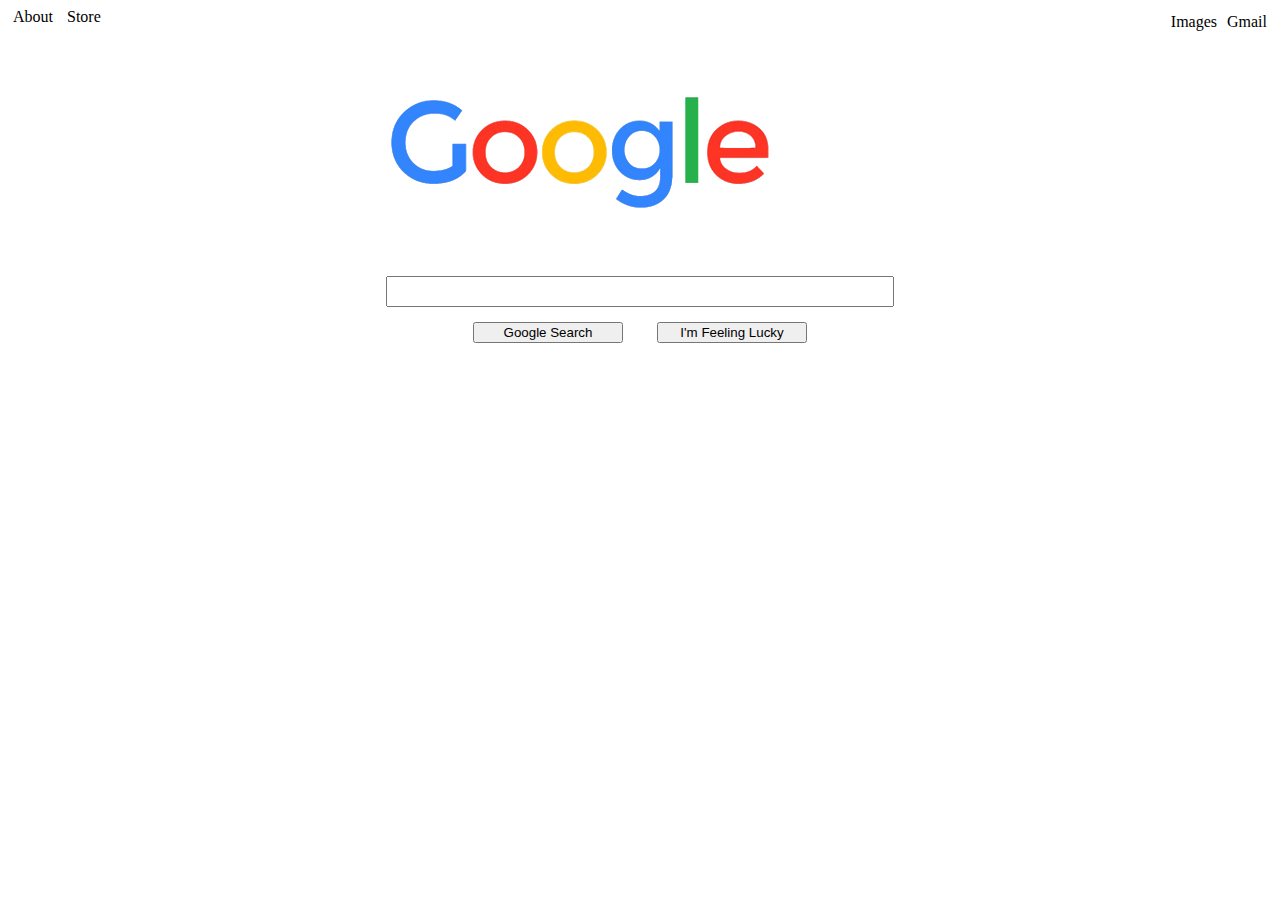
<file: index.html>
<!DOCTYPE html>
<html lang="en">
    <head>
        <title>Search</title>
        <link rel = "stylesheet" href = "styles.css">
    </head>
    <body>
        <span>
            <a href = "https://about.google/?fg" class= "topButtons">About</a>
            <a href = "https://store.google.com/CA/?utm_source" class= "topButtons">Store</a>
            <a href = "https://mail.google.com/mail" class = "rightAlign topButtons">Gmail</a>
            <a href = "googleImages.html" class = "rightAlign topButtons">Images</a>
        </span>
        <center>
            <img src = "googleLogo.png" alt="google" class = "logo">
            <form action = "https://google.com/search">
                <input type = "text" name = "q" class = "searchBar">
                <br>
              <button type = "submit" class = "buttons">Google Search</button>
              <button type = "submit" name = "btnI" class = "buttons">I'm Feeling Lucky</button>
            </form>
        </center>
    </body>
</html>
</file>
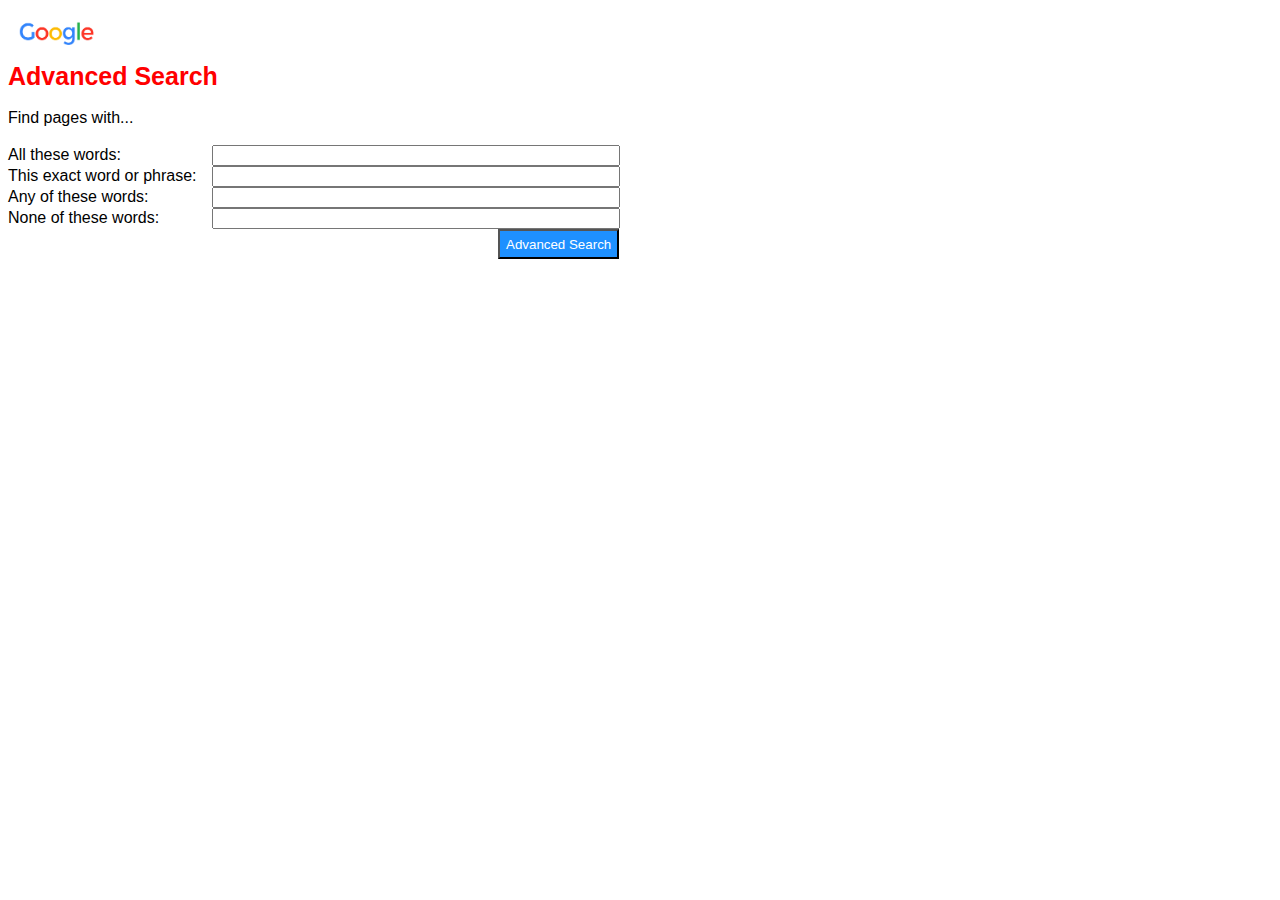
<file: advSearch.html>
<!DOCTYPE html>
<html>
    <head>
        <Title>Advanced Search</Title>
        <link rel = "stylesheet" href = "styles.css">
    </head>
    <body>
        <img src = "googleLogo.png" alt = "Google" width = "100" height = "50" float = "right">
        <br>
        <div id = "adv">Advanced Search</div>
        <br>
        <div style = "font-size = 20px" class = "advTxt">Find pages with...</div>
        <br>
        <div class = "container">
            <form action = "https://google.com/search">
                <label>All these words:</label>
                <input type = "text" name = "as_q" class = "advBar"><br />
                <label>This exact word or phrase:</label>
                <input type = "text" name = "as_epq" class = "advBar"><br />
                <label>Any of these words:</label>
                <input type = "text" name = "as_oq" class = "advBar"><br />
                <label>None of these words:</label>
                <input type = "text" name = "as_eq" class = "advBar"><br />
                <button type = "submit" id = "advButton">Advanced Search</button>
            </form>
        </div>
    </body>
</html>
</file>
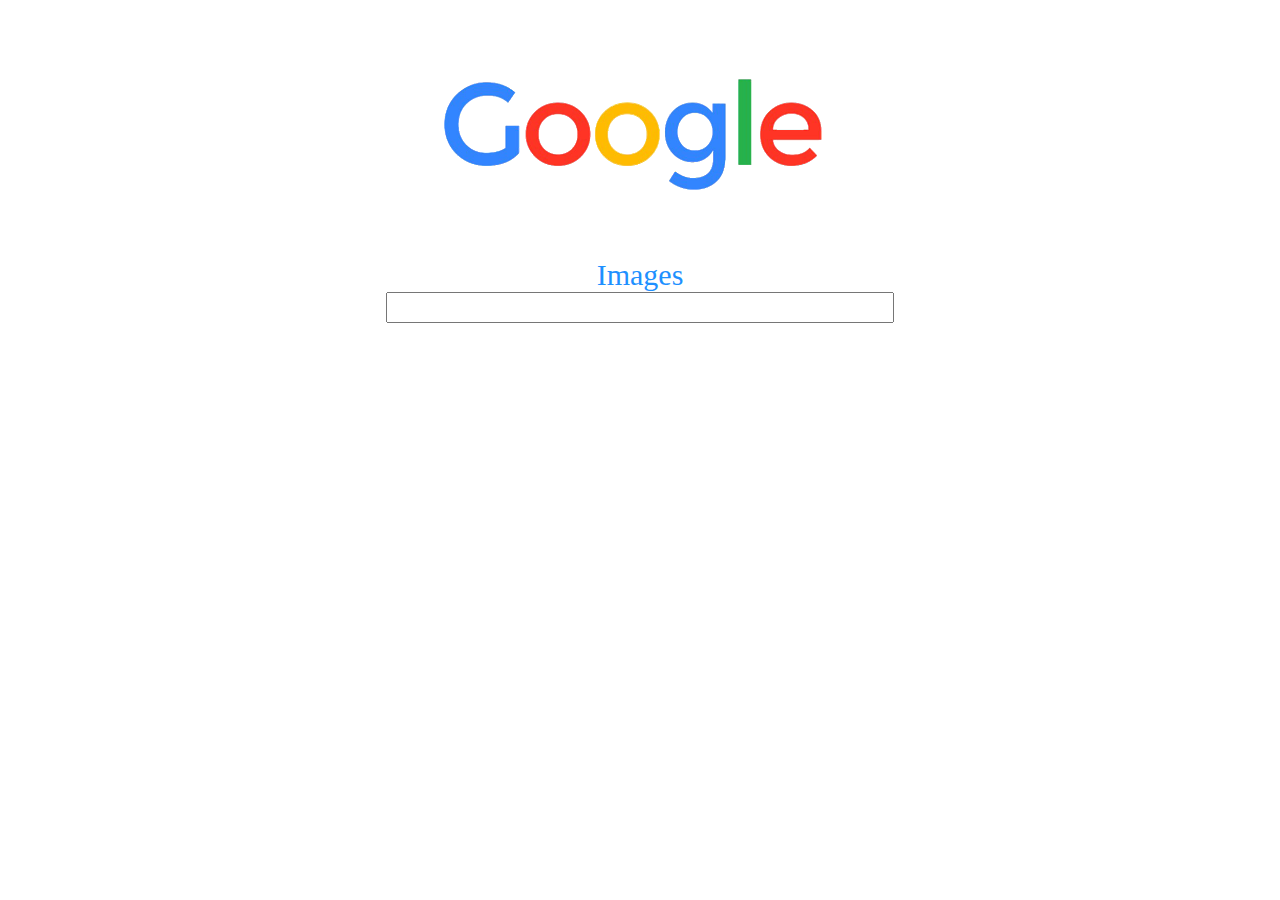
<file: googleImages.html>
<!DOCTYPE html>
<html>
    <head>
        <Title>Images</Title>
        <link rel = "stylesheet" href = "styles.css">
    </head>
    <body>
        <center>
            <div>
                <img src = "googleLogo.png" alt = "Google">
                <div id="images">Images</div>
            </div>
            <form action = "https://www.google.ca/search">
                <input type = "text" name = "q" class = "searchBar">
                <input type = "hidden" name = safe value = "strict">
                <input type = "hidden" name = "tbm" value = "isch"> 
            </form>
        </center>
    </body>
</html>
</file>
<file: styles.css>
.searchBar {
    width: 500px;
    height: 25px;
    font-size: 20px;
}
.buttons {
    margin: 15px;
    width: 150px;
}
.rightAlign {
    position: relative;
    float: right;
}
.topButtons{
    text-decoration: none;
    color: black;
    padding: 5px;
}
.topButtons:hover{
    text-decoration: underline; 
}
#images{
    font-family: Trebuchet MS;
    color: DodgerBlue;
    font-size: 30px;
}
#adv{
    color: red;
    font-family: Arial;
    font-size: 25px;
    font-weight: bold;
}
.advTxt{
    font-family: Arial;
}
label {
    width: 200px;
    display: inline-block;
}
.container {
    font-family:Arial;
    display: inline;
}
.container input {
    width: 400px;
}
#advButton {
    background-color: DodgerBlue;
    color: white;
    height : 30px;
    position: relative;
    right: -490px;
}
</file>
